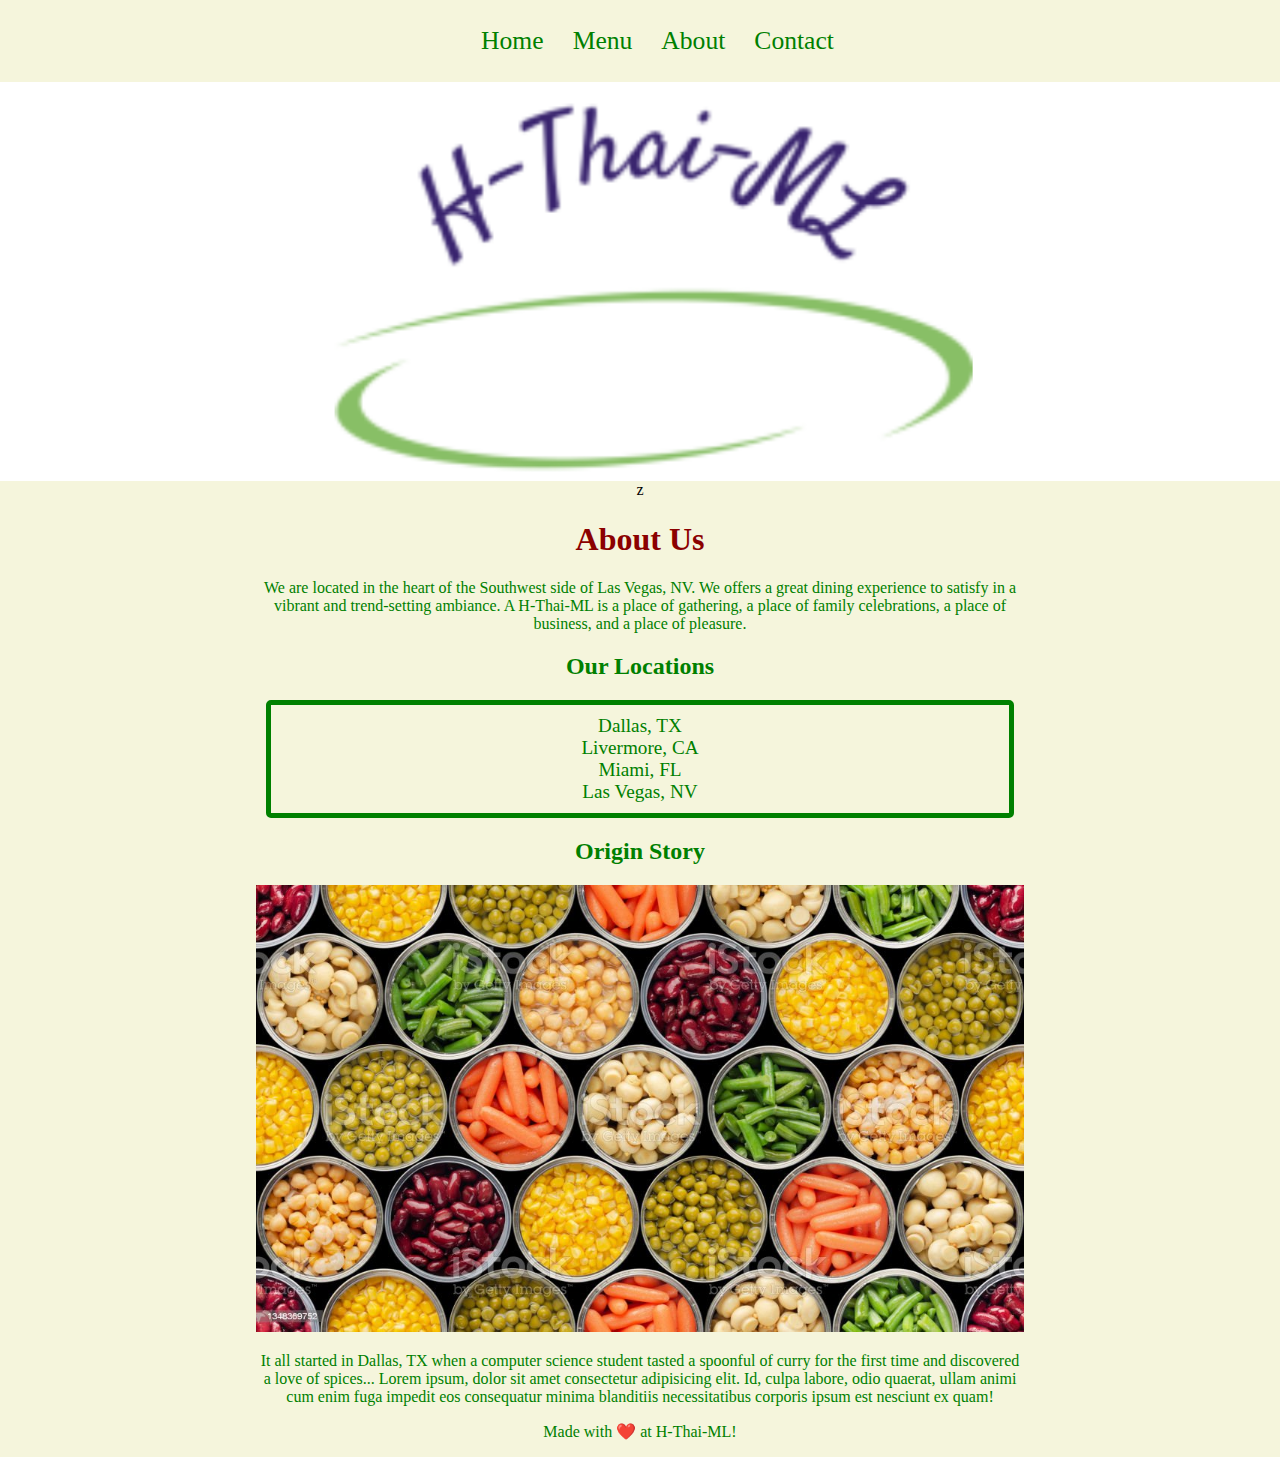
<file: about.html>
<!DOCTYPE html>
<html lang="en">
<head>
    <meta charset="UTF-8">
    <meta name="viewport" content="width=device-width, initial-scale=1.0">
    <title>Document</title>
    <!-- Remember to link to your CSS file! -->
    <link rel="stylesheet" href="assets/css/style.css" type="text/css">
</head>
<body>
    <!-- ABOUT PAGE -->
    <!-- TODO: Navbar here -->
    <nav>
        <ul>
            <li>
                <a href="index.html">Home</a>
            </li>
            <li>
                <a href="menu.html">Menu</a>
            </li>
            <li>
                <a href="about.html">About</a>
            </li>
            <li>
                <a href="contact.html">Contact</a>
            </li>
            </ul>
        </nav>
        <!-- TODO: Banner Image here-->
        <div id="banner" >
            <img alt="Banner logo" src="./assets/images/banner.png">
        </div>
z
        <main>
        <!-- About page code here -->
            <h1>About Us</h1>
                <p>
                    We are located in the heart of the Southwest side of Las Vegas, NV. We offers a great dining experience to satisfy in a vibrant and trend-setting ambiance. 
                    A H-Thai-ML is a place of gathering, a place of family celebrations, a place of business, and a place of pleasure.
                </p>
                    
            <h2>Our Locations</h2>
            <div>
            <ul>
                <li>Dallas, TX</li>
                <li>Livermore, CA</li>
                <li>Miami, FL</li>
                <li>Las Vegas, NV</li>
            </ul>
          </div>
        <h2>Origin Story</h2>
        <img src="./assets/images/about.jpeg" alt="Story pic">
      <p>
        It all started in Dallas, TX when a computer science student tasted a spoonful of curry for the first time and discovered a love of spices... Lorem ipsum, dolor sit amet consectetur adipisicing elit. Id, culpa labore, odio quaerat, ullam animi cum enim fuga impedit eos consequatur minima blanditiis necessitatibus corporis ipsum est nesciunt ex quam!
      </p>
    
    </main>
    <footer>
        <p>Made with ❤️ at H-Thai-ML!</p>
    </footer>
</body>
</html>
</file>
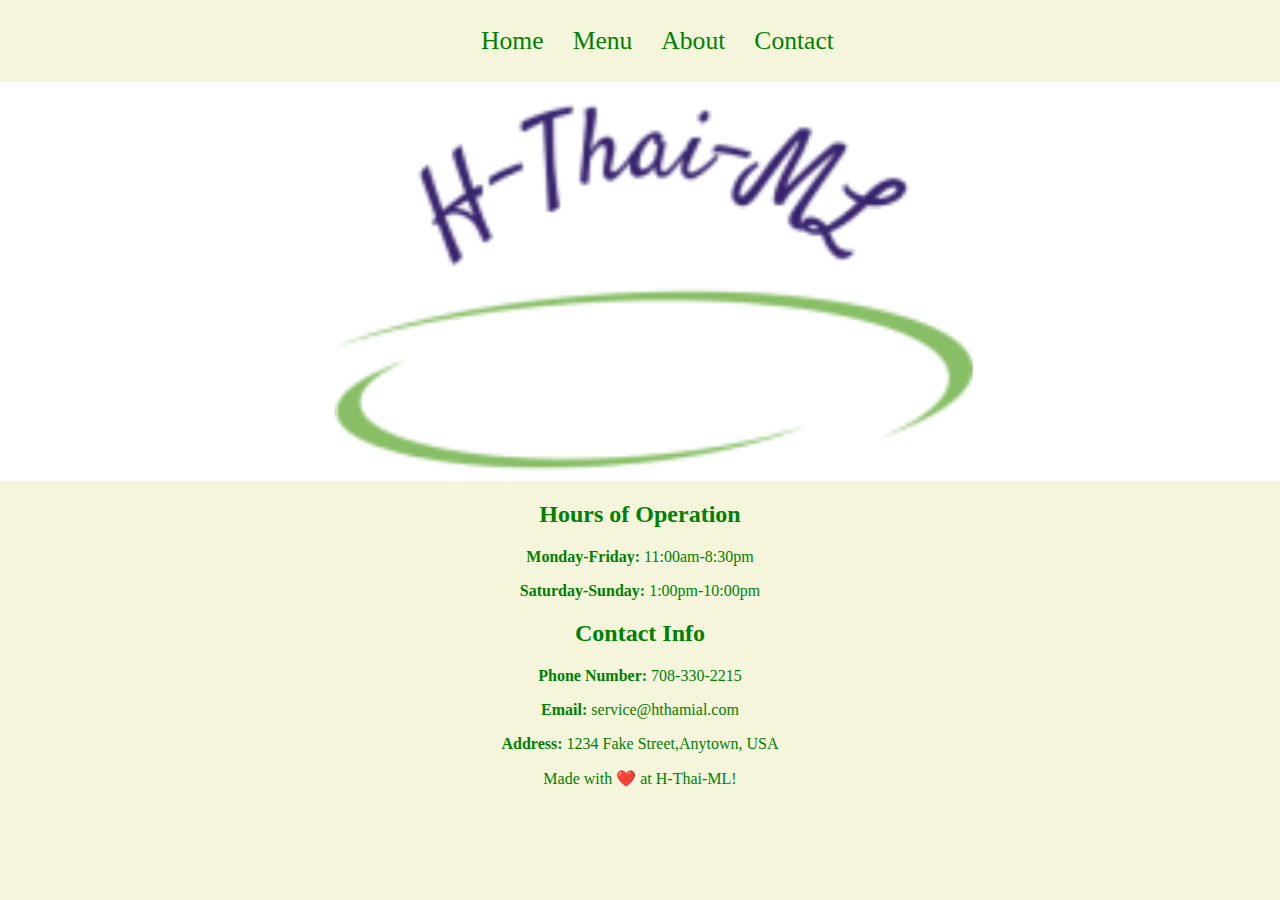
<file: contact.html>
<!DOCTYPE html>
<html lang="en">
<head>
    <meta charset="UTF-8">
    <meta name="viewport" content="width=device-width, initial-scale=1.0">
    <title>Document</title>
    <!-- Remember to link to your CSS file! -->
    <link rel="stylesheet" href="assets/css/style.css" type="text/css">
    <link 
    rel="stylesheet" 
    href="https://pro.fontawesome.com/releases/v5.10.0/css/all.css" 
    integrity="sha384-AYmEC3Yw5cVb3ZcuHtOA93w35dYTsvhLPVnYs9eStHfGJvOvKxVfELGroGkvsg+p" 
    crossorigin="anonymous"/>
    
</head>
<body>
    <!-- CONTACT PAGE -->
    <!-- TODO: Navbar here -->
    <nav>
        <ul>
            <li>
                <a href="index.html">Home</a>
            </li>
            <li>
                <a href="menu.html">Menu</a>
            </li>
            <li>
                <a href="about.html">About</a>
            </li>
            <li>
                <a href="contact.html">Contact</a>
            </li>
        </ul>
    </nav>
        <!-- TODO: Banner Image here-->
        <div id="banner" >
            <img alt="Banner logo" src="./assets/images/banner.png">
        </div>
    <main>
        <h2>Hours of Operation</h2>
        <p>
            <strong>Monday-Friday:</strong> 11:00am-8:30pm
        </p>
        <p>
            <strong>Saturday-Sunday:</strong> 1:00pm-10:00pm
        </p>
        <h2>Contact Info</h2>
        <p>
            <strong> <i class="fas fa-phone-square"></i> Phone Number:</strong> 708-330-2215
           </p>
        <p>
         <strong><i class="far fa-envelope"></i> Email:</strong> service@hthamial.com
        </p>
        <p>
            <strong><i class="fal fa-address-card"></i> Address:</strong> 1234 Fake Street,Anytown, USA
        </p>
    </main>
    <footer>
        <p>Made with ❤️ at H-Thai-ML!</p>
    </footer>
</body>
</html>
</file>
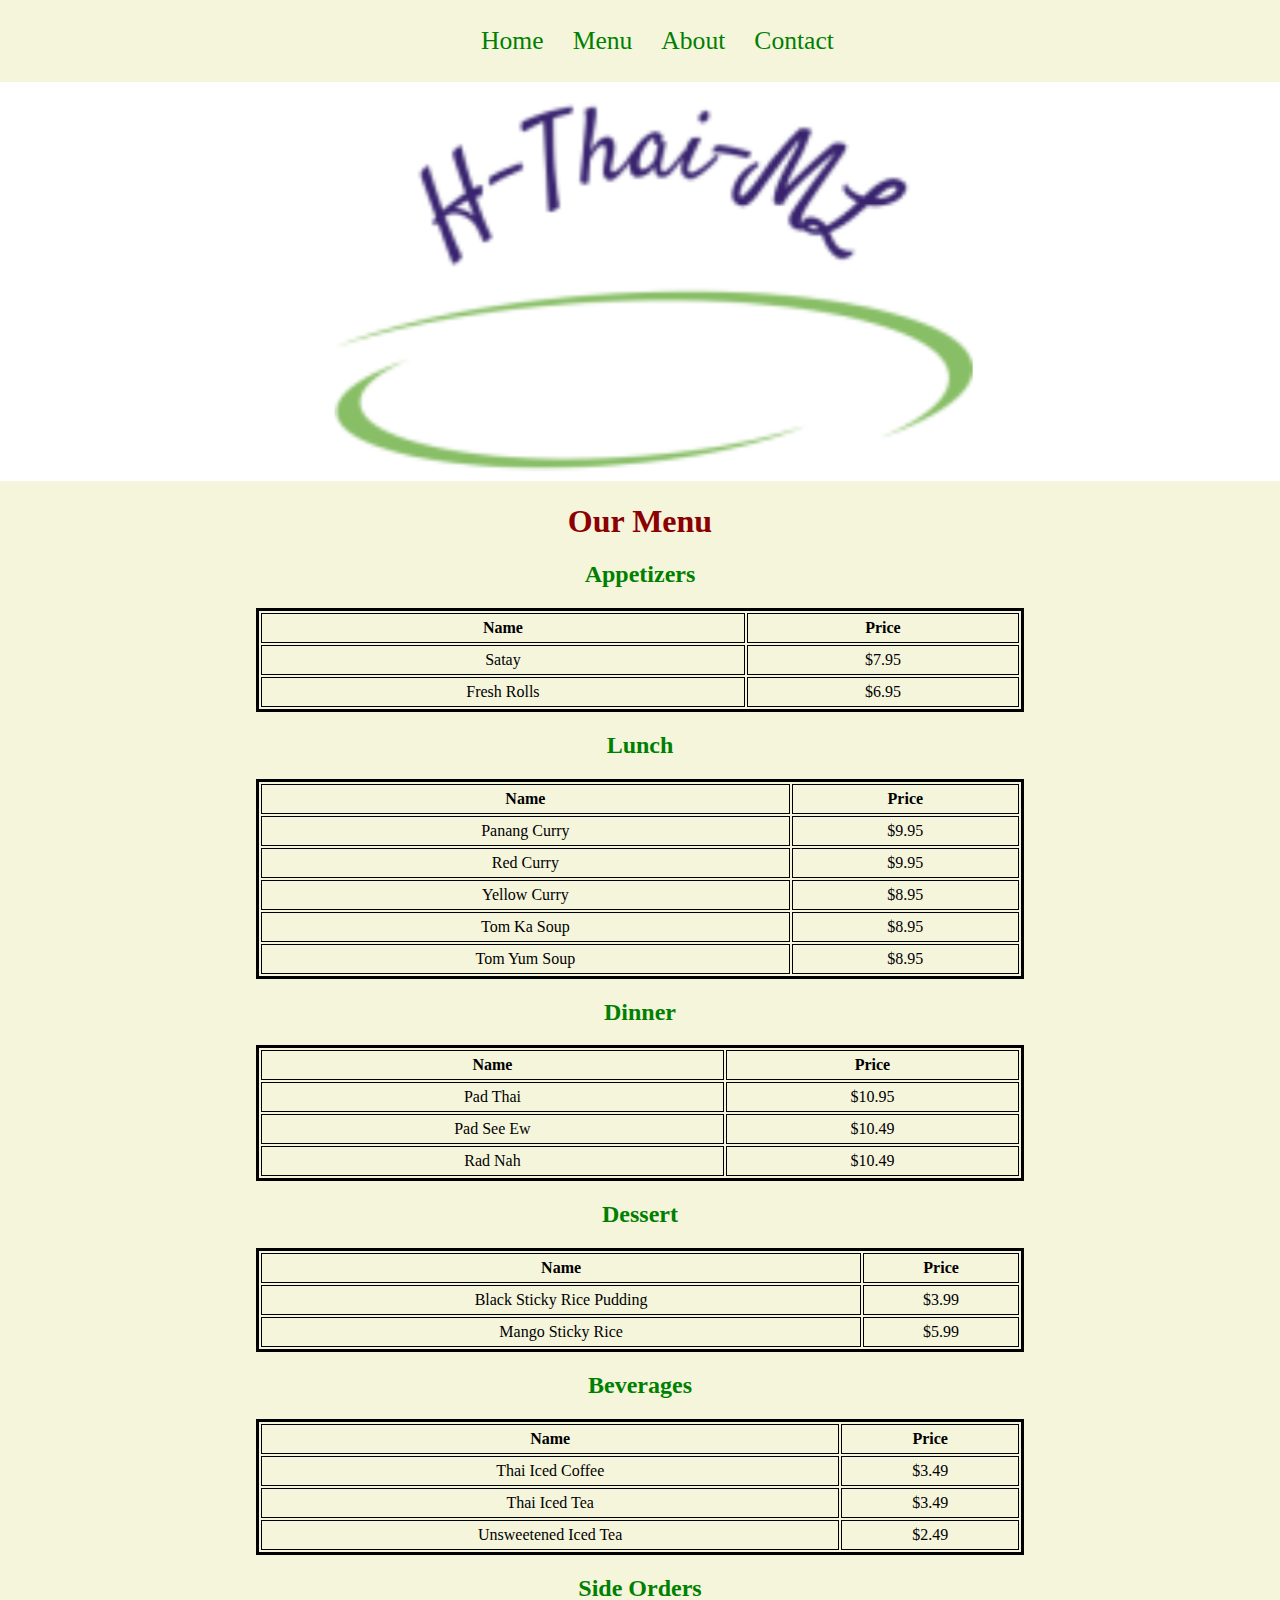
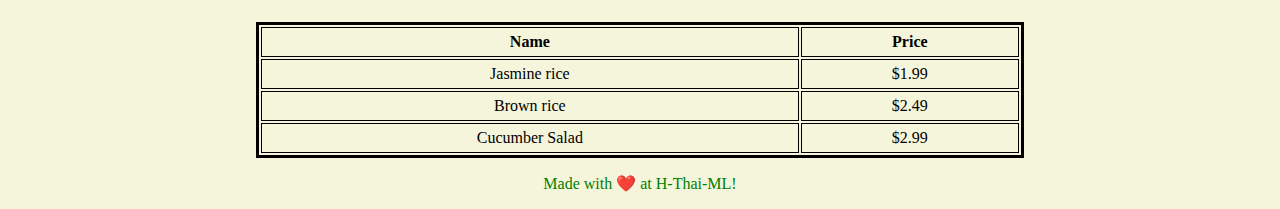
<file: menu.html>
<!DOCTYPE html>
<html lang="en">
<head>
    <meta charset="UTF-8">
    <meta name="viewport" content="width=device-width, initial-scale=1.0">
    <title>Document</title>
    <!-- Remember to link to your CSS file! -->
    <link rel="stylesheet" href="assets/css/style.css" type="text/css">
    <link 
   rel="stylesheet" 
   href="https://pro.fontawesome.com/releases/v5.10.0/css/all.css" 
   integrity="sha384-AYmEC3Yw5cVb3ZcuHtOA93w35dYTsvhLPVnYs9eStHfGJvOvKxVfELGroGkvsg+p" 
   crossorigin="anonymous"/>
</head>
<body>
    <!-- MENU PAGE -->
    <!-- TODO: Navbar here -->
    <nav>
        <ul>
            <li>
                <a href="index.html">Home</a>
            </li>
            <li>
                <a href="menu.html">Menu</a>
            </li>
            <li>
                <a href="about.html">About</a>
            </li>
            <li>
                <a href="contact.html">Contact</a>
                </li>
            </ul>
        </nav>
        <!-- TODO: Banner Image here-->
        <div id="banner">
            <img src="./assets/images/banner.png" alt="Banner"/>
            </div>
        <main>
        <!-- Your job is to make the menu items in each section below a proper table! -->
                <h1>Our Menu</h1>
                    <h2>Appetizers</h2>
                    <table>
                        <thead>
                        <tr>
                        <th>Name</th>
                        <th>Price</th>
                        </tr>
                    </thead>
                    <tbody>
                        <tr>
                            <td><i class="fas fa-star"></i> Satay</td>
                            <td>$7.95</td>
                        </tr>
                        <tr>
                            <td>Fresh Rolls</td>
                            <td>$6.95</td>
                        </tr>
                    </tbody>
        </table>
            <h2>Lunch</h2>
                <table>
                    <thead>
                    <tr>
                        <th>Name</th>
                        <th>Price</th>
                        </tr>
                    </thead>
                    <tbody>
                    <tr>
                        <td> <i class="fas fa-star"></i> Panang Curry</td>
                        <td>$9.95</td>
                    </tr>
                    <tr>
                        <td><i class="fas fa-pepper-hot"></i> Red Curry</td>
                        <td>$9.95</td>
                    </tr>
                    <tr>
                        <td>Yellow Curry</td>
                        <td>$8.95</td>
                    </tr>
                    <tr>
                        <td><i class="fas fa-pepper-hot"></i> Tom Ka Soup</td>
                        <td>$8.95</td>
                    </tr>
                    <tr>
                        <td><i class="fas fa-pepper-hot"></i> Tom Yum Soup</td>
                        <td>$8.95</td>
                    </tr>
                </tbody>
                </table>
                <h2>Dinner</h2>
                <table>
                    <thead>
                    <tr>
                        <th>Name</th>
                        <th>Price</th>
                        </tr>
                    </thead>
                    <tbody>
                        <tr>
                            <td><i class="fas fa-star"></i> Pad Thai</td>
                            <td>$10.95</td>
                        </tr>
                        <tr>
                            <td><i class="fas fa-star"></i> Pad See Ew</td>
                            <td>$10.49</td>
                        </tr>
                        <tr>
                            <td>Rad Nah</td>
                            <td>$10.49</td>
                        </tr>
                    </tbody>
                    </table>
                <h2>Dessert</h2>
                <table>
                    <thead>
                    <tr>
                        <th>Name</th>
                        <th>Price</th>
                        </tr>
                    </thead>
                    <tbody>
                        <tr>
                            <td>Black Sticky Rice Pudding</td>
                            <td>$3.99</td>
                        </tr>
                        <tr>
                            <td>Mango Sticky Rice</td>
                            <td>$5.99</td>
                        </tr>
                    </tbody>
                    </table>
                <h2>Beverages</h2>
                <table>
                    <thead>
                    <tr>
                        <th>Name</th>
                        <th>Price</th>
                        </tr>
                    </thead>
                    <tbody>
                        <tr>
                            <td>Thai Iced Coffee </td>
                            <td>$3.49</td>
                        </tr>
                        <tr>
                            <td>Thai Iced Tea</td>
                            <td>$3.49</td>
                        </tr>
                        <tr>
                            <td>Unsweetened Iced Tea</td>
                            <td>$2.49</td>
                        </tr>
                    </tbody>
                    </table>
                <h2>Side Orders</h2>
                <table>
                    <thead>
                    <tr>
                        <th>Name</th>
                        <th>Price</th>
                        </tr>
                    </thead>
                    <tbody>
                        <tr>
                            <td>Jasmine rice</td>
                            <td>$1.99</td>
                        </tr>
                        <tr>
                            <td>Brown rice</td>
                            <td>$2.49</td>
                        </tr>
                        <tr>
                            <td>Cucumber Salad</td>
                            <td>$2.99</td>
                        </tr>
                    </tbody>
                    </table>
                </main>
                <footer>
                    <p>Made with ❤️ at H-Thai-ML!</p>
                </footer>

            </body>           
</html>
</file>
<file: assets/css/style.css>
html,
body {
    margin: 0;
    padding: 0;
    background-color: beige;
    text-align: center;
}

h1,
h2 {
    color: darkred;
}

h2, 
p,
li {
    color: green;
    text-align: center

    }
p {
    text-align: justify-content}

img {
    width: 100%;
    height: auto;
    max-width: 100%;
}

main {
    margin: 0 20%;
}

nav {
    background-color: beige;
    padding: 10px;
    width: 100%;
}

nav ul {
    list-style-type: none;
    text-align: center;
}
div ul {
    list-style-type:none;
    border: 5px solid green;
    border-radius: 5px;
    color: darkred;
    font-size: 1.2em;
    padding: 10px;
    margin: 10px;
}

nav li {
    display: inline;
}

nav a {
    text-decoration: none;
    font-size: 1.6em;
    color: green;
    margin-right: 25px;
}

nav a:hover {
    color: darkred;
}

#banner {
    width: 100%;
    height: auto;
    background-color: white;
}

#banner img {
    width: 60%;
    height: auto;
}

.service {
    display: inline-block;
    text-align: center;
    background-color: white;
    border: 5px solid green;
    border-radius: 5px;
    color: darkred;
    font-size: 2em;
    padding: 20px;
    margin: 10px;
}

table {
    border: 3px solid black;
    width: 100%;
}
  
td,
th {
    border: 1px solid black;
    padding: 5px;
}
</file>
